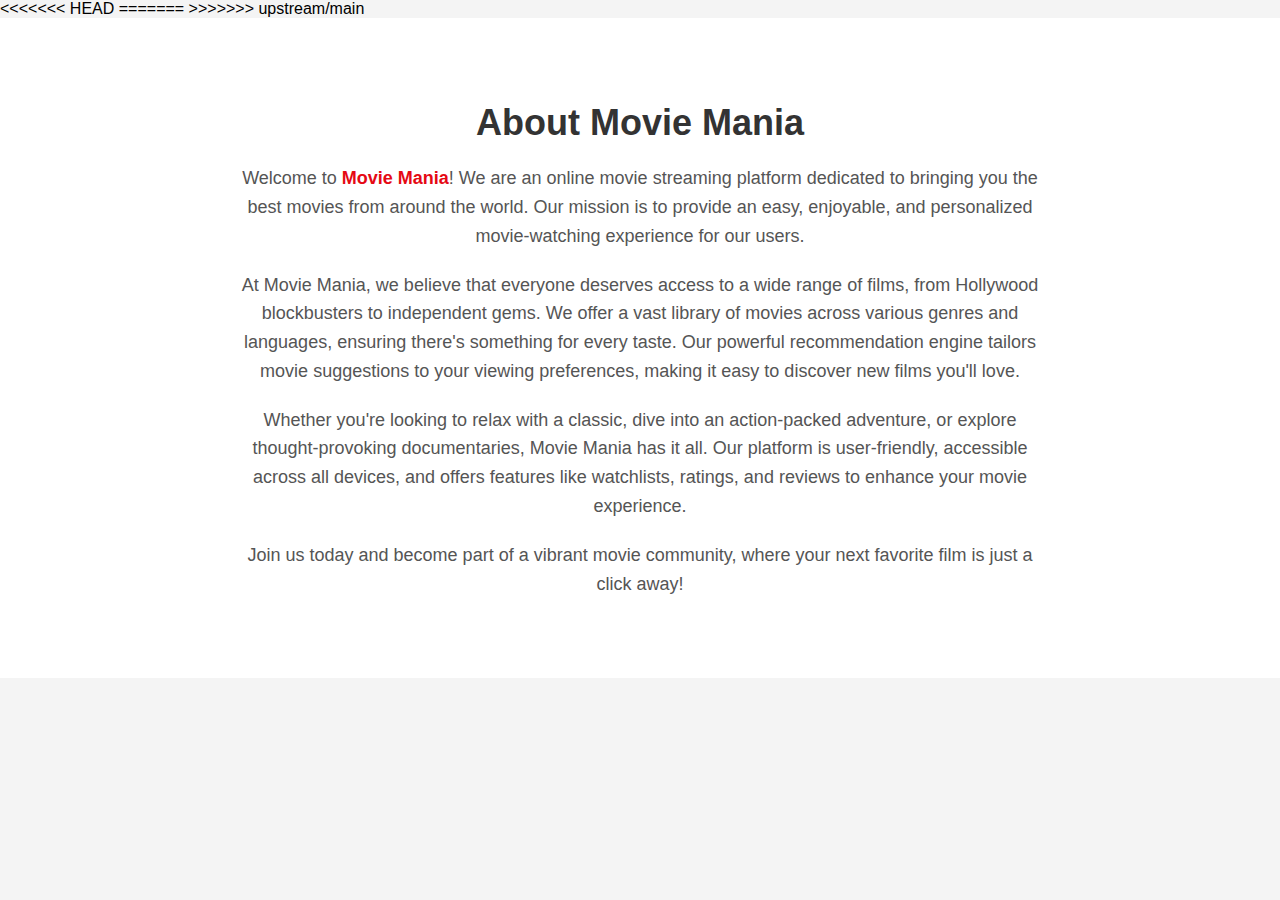
<file: about.html>
<!DOCTYPE html>
<html lang="en">
<head>
    <meta charset="UTF-8">
    <meta name="viewport" content="width=device-width, initial-scale=1.0">
    <title>About Us - Movie Mania</title>
<<<<<<< HEAD
    <!-- <link rel="stylesheet" href="styles.css"> -->
=======

>>>>>>> upstream/main
</head>
<style>
    body {
    font-family: 'Arial', sans-serif;
    margin: 0;
    padding: 0;
    background-color: #f4f4f4;
}

#about {
    background-color: #fff;
    padding: 60px 20px;
    text-align: center;
}

.container {
    max-width: 800px;
    margin: 0 auto;
}

h1 {
    font-size: 36px;
    color: #333;
    margin-bottom: 20px;
}

p {
    font-size: 18px;
    line-height: 1.6;
    color: #555;
    margin-bottom: 20px;
}

strong {
    color: #e50914; /* Movie Mania's main color */
}

@media (max-width: 768px) {
    h1 {
        font-size: 28px;
    }

    p {
        font-size: 16px;
    }
}
</style>
<body>
    <section id="about">
        <div class="container">
            <h1>About Movie Mania</h1>
            <p>
                Welcome to <strong>Movie Mania</strong>! We are an online movie streaming platform dedicated to bringing you the best movies from around the world. Our mission is to provide an easy, enjoyable, and personalized movie-watching experience for our users.
            </p>
            <p>
                At Movie Mania, we believe that everyone deserves access to a wide range of films, from Hollywood blockbusters to independent gems. We offer a vast library of movies across various genres and languages, ensuring there's something for every taste. Our powerful recommendation engine tailors movie suggestions to your viewing preferences, making it easy to discover new films you'll love.
            </p>
            <p>
                Whether you're looking to relax with a classic, dive into an action-packed adventure, or explore thought-provoking documentaries, Movie Mania has it all. Our platform is user-friendly, accessible across all devices, and offers features like watchlists, ratings, and reviews to enhance your movie experience.
            </p>
            <p>
                Join us today and become part of a vibrant movie community, where your next favorite film is just a click away!
            </p>
        </div>
    </section>
</body>
</html>
</file>
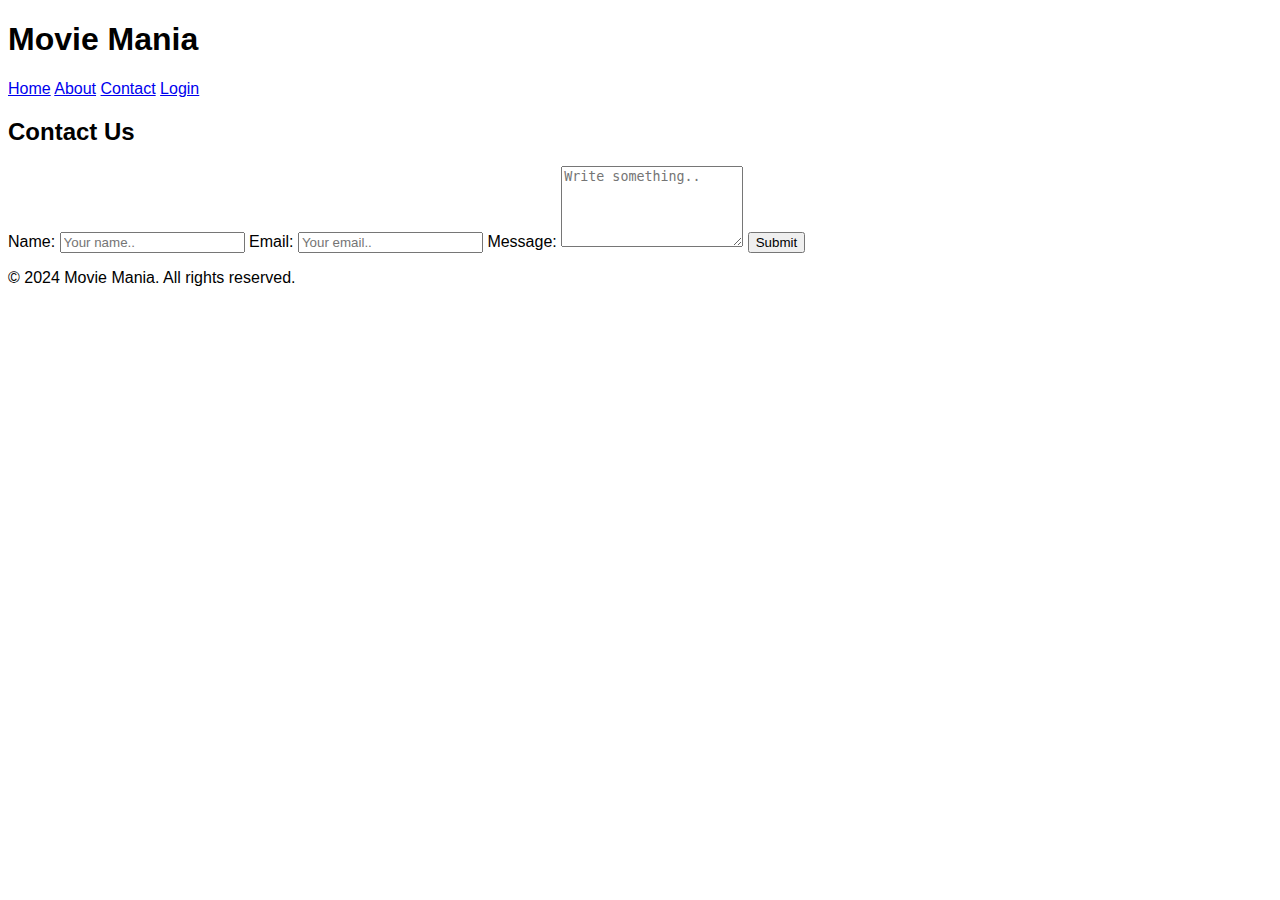
<file: contact.html>
<!DOCTYPE html>
<html lang="en">
<head>
    <meta charset="UTF-8">
    <meta name="viewport" content="width=device-width, initial-scale=1.0">
    <title>Contact - Movie Mania</title>
    <link rel="stylesheet" href="style.css">
</head>
<body>
    <header>
        <h1>Movie Mania</h1>
        <nav>
            <a href="index.html">Home</a>
            <a href="about.html">About</a>
            <a href="contact.html">Contact</a>
            <a href="login.html">Login</a>
        </nav>
    </header>

    <section id="contact">
        <h2>Contact Us</h2>
        <form id="contact-form">
            <label for="name">Name:</label>
            <input type="text" id="name" name="name" placeholder="Your name.." required>

            <label for="email">Email:</label>
            <input type="email" id="email" name="email" placeholder="Your email.." required>

            <label for="message">Message:</label>
            <textarea id="message" name="message" placeholder="Write something.." rows="5" required></textarea>

            <button type="submit">Submit</button>
        </form>
        <p id="form-response" class="hidden"></p>
    </section>

    <footer>
        <p>&copy; 2024 Movie Mania. All rights reserved.</p>
    </footer>

    <script src="contact.js"></script>
</body>
</html>
</file>
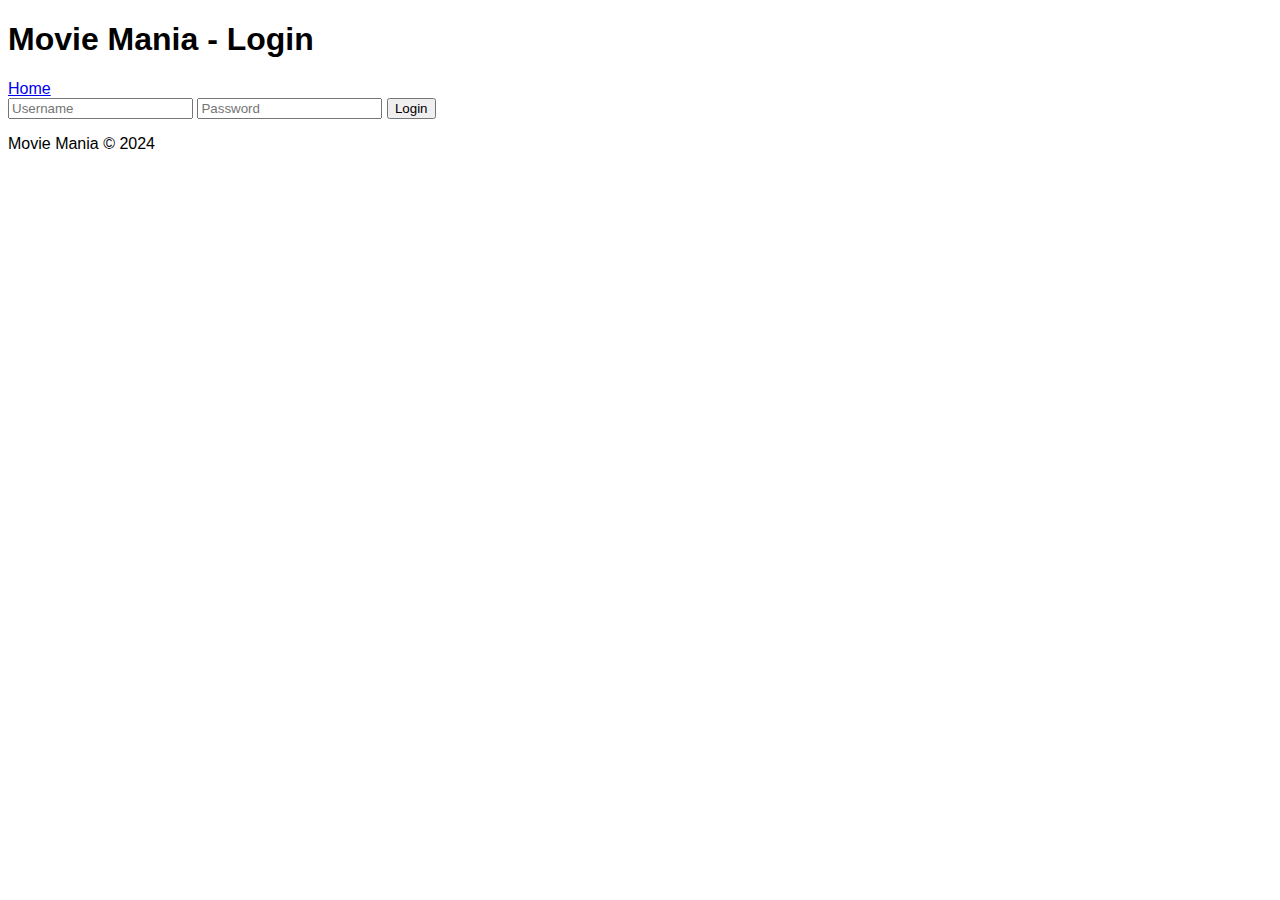
<file: login.html>
<!DOCTYPE html>
<html lang="en">
<head>
    <meta charset="UTF-8">
    <meta name="viewport" content="width=device-width, initial-scale=1.0">
    <title>Login</title>
    <link rel="stylesheet" href="style.css">
</head>
<body>
    <header>
        <h1>Movie Mania - Login</h1>
        <nav>
            <a href="index.html">Home</a>
        </nav>
    </header>

    <!-- Login Form -->
    <section id="login-form">
        <form action="dashboard.html" method="POST">
            <input type="text" placeholder="Username" required>
            <input type="password" placeholder="Password" required>
            <button type="submit">Login</button>
        </form>
    </section>

    <footer>
        <p>Movie Mania &copy; 2024</p>
    </footer>
</body>
</html>
</file>
<file: style.css>
body {
    font-family: Arial, sans-serif;
}

#modal {
    animation: fadeIn 0.3s ease-in-out;
}

@keyframes fadeIn {
    from {
        opacity: 0;
    }
    to {
        opacity: 1;
    }
}
</file>
